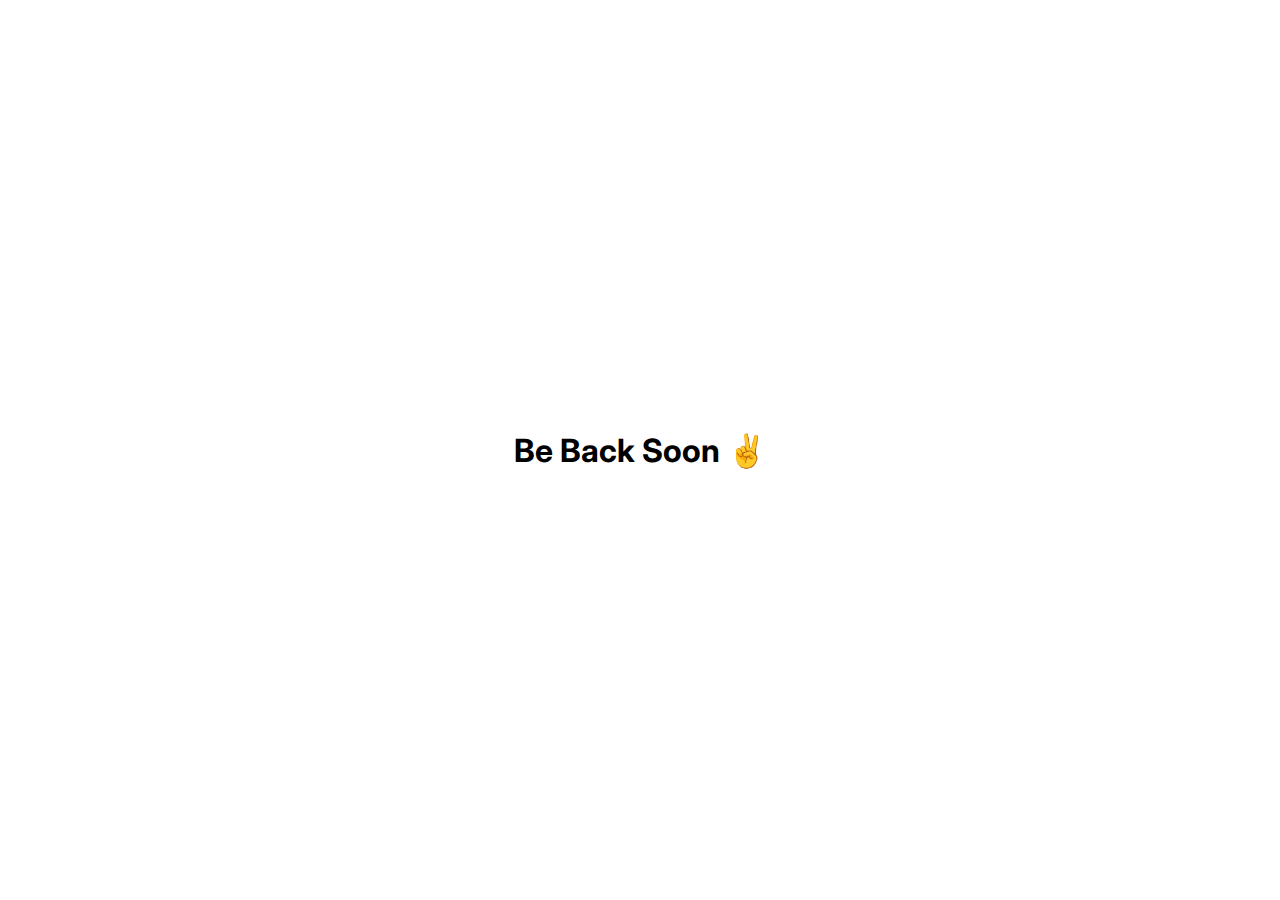
<file: index.html>
<!DOCTYPE html>
<html>
  <head>
    <meta charset="utf-8" />
    <title></title>
    <meta name="author" content="" />
    <meta name="description" content="" />
    <meta name="viewport" content="width=device-width, initial-scale=1" />
    <link rel="preconnect" href="https://fonts.googleapis.com" />
    <link rel="preconnect" href="https://fonts.gstatic.com" crossorigin />
    <link
      href="https://fonts.googleapis.com/css2?family=Inter:wght@100..900&display=swap"
      rel="stylesheet"
    />
    <link href="style.css" rel="stylesheet" />
  </head>

  <body>
    <div class="content">
      <h1>Be Back Soon &#9996;</h1>
    </div>
  </body>
</html>
</file>
<file: style.css>
h1,
h2,
h3,
h4,
h5,
p,
span,
button {
  font-family: "Inter", sans-serif;
  font-optical-sizing: auto;
}

html,
body {
  margin: 0;
  padding: 0;
  overflow: hidden;
}

.content {
  height: 100vh;
  width: 100vw;
  text-align: center;
  display: flex;
  align-items: center;
  justify-content: center;
}
</file>
